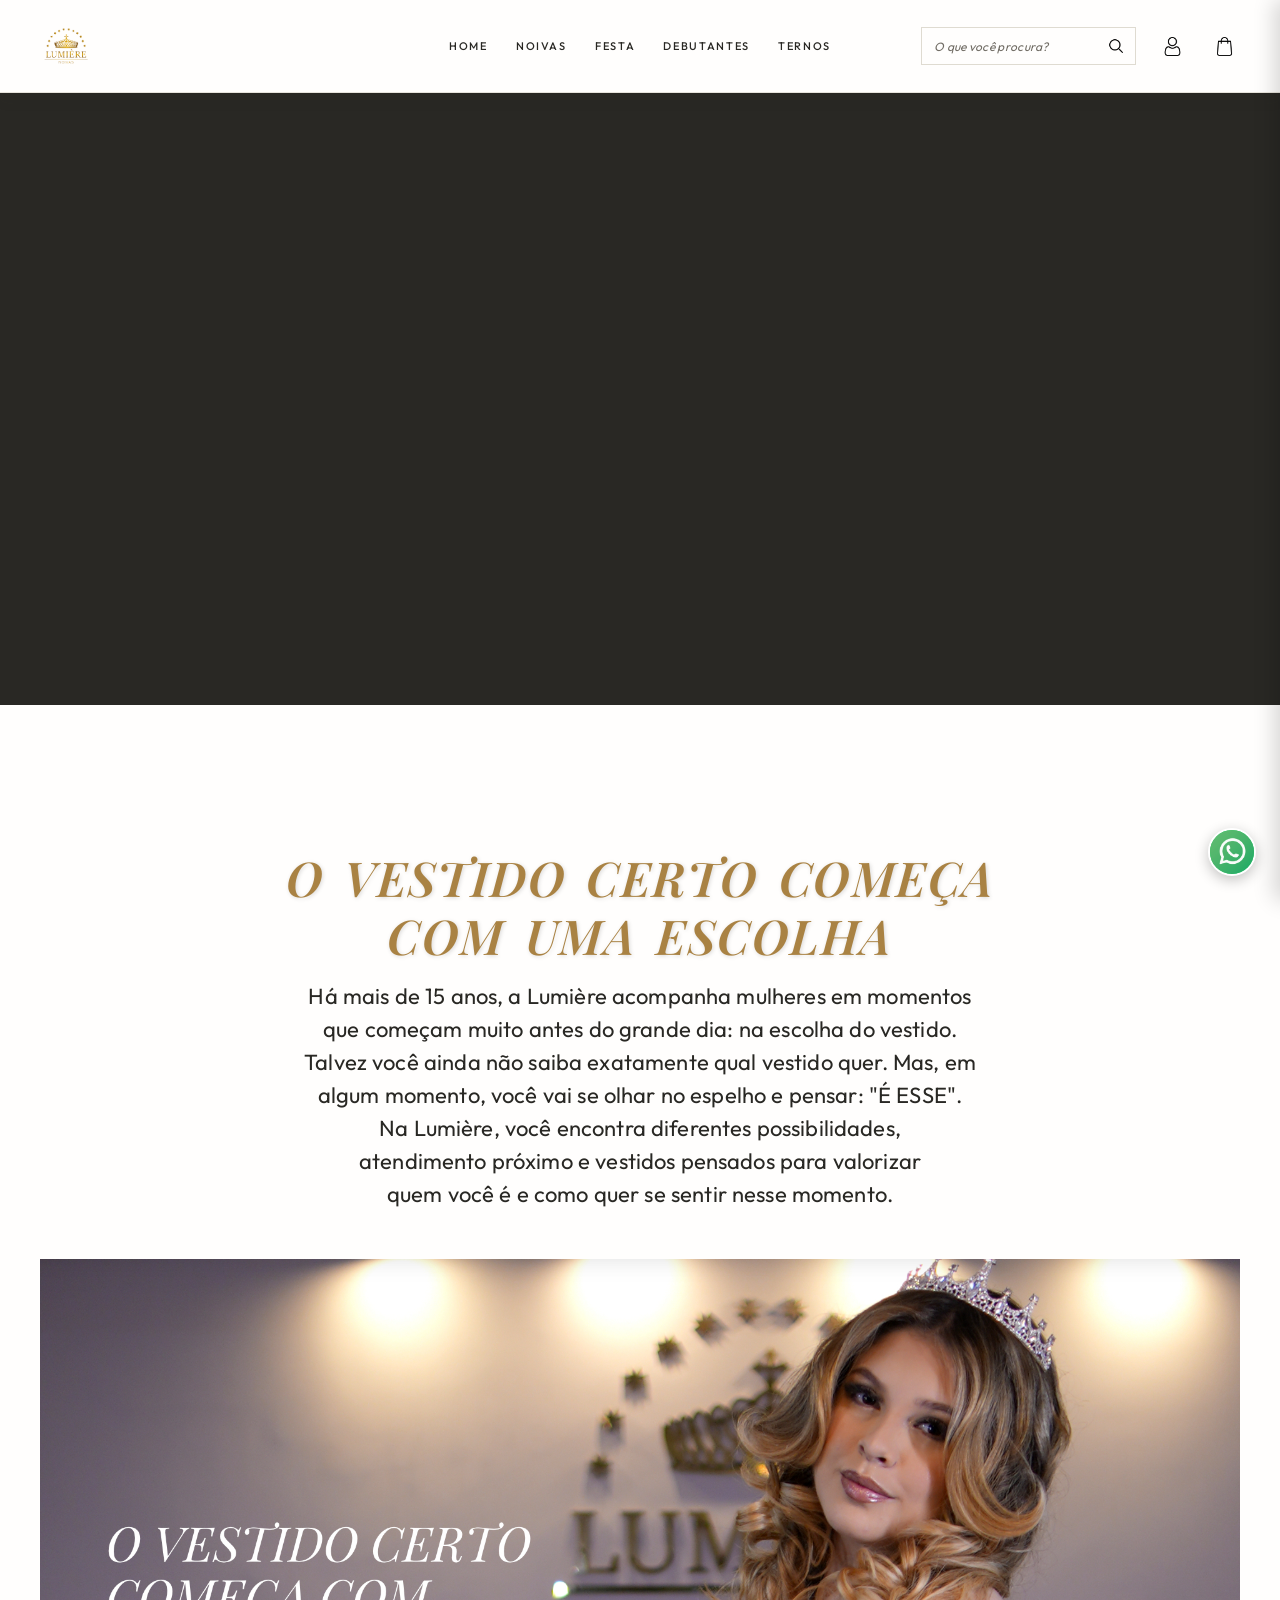
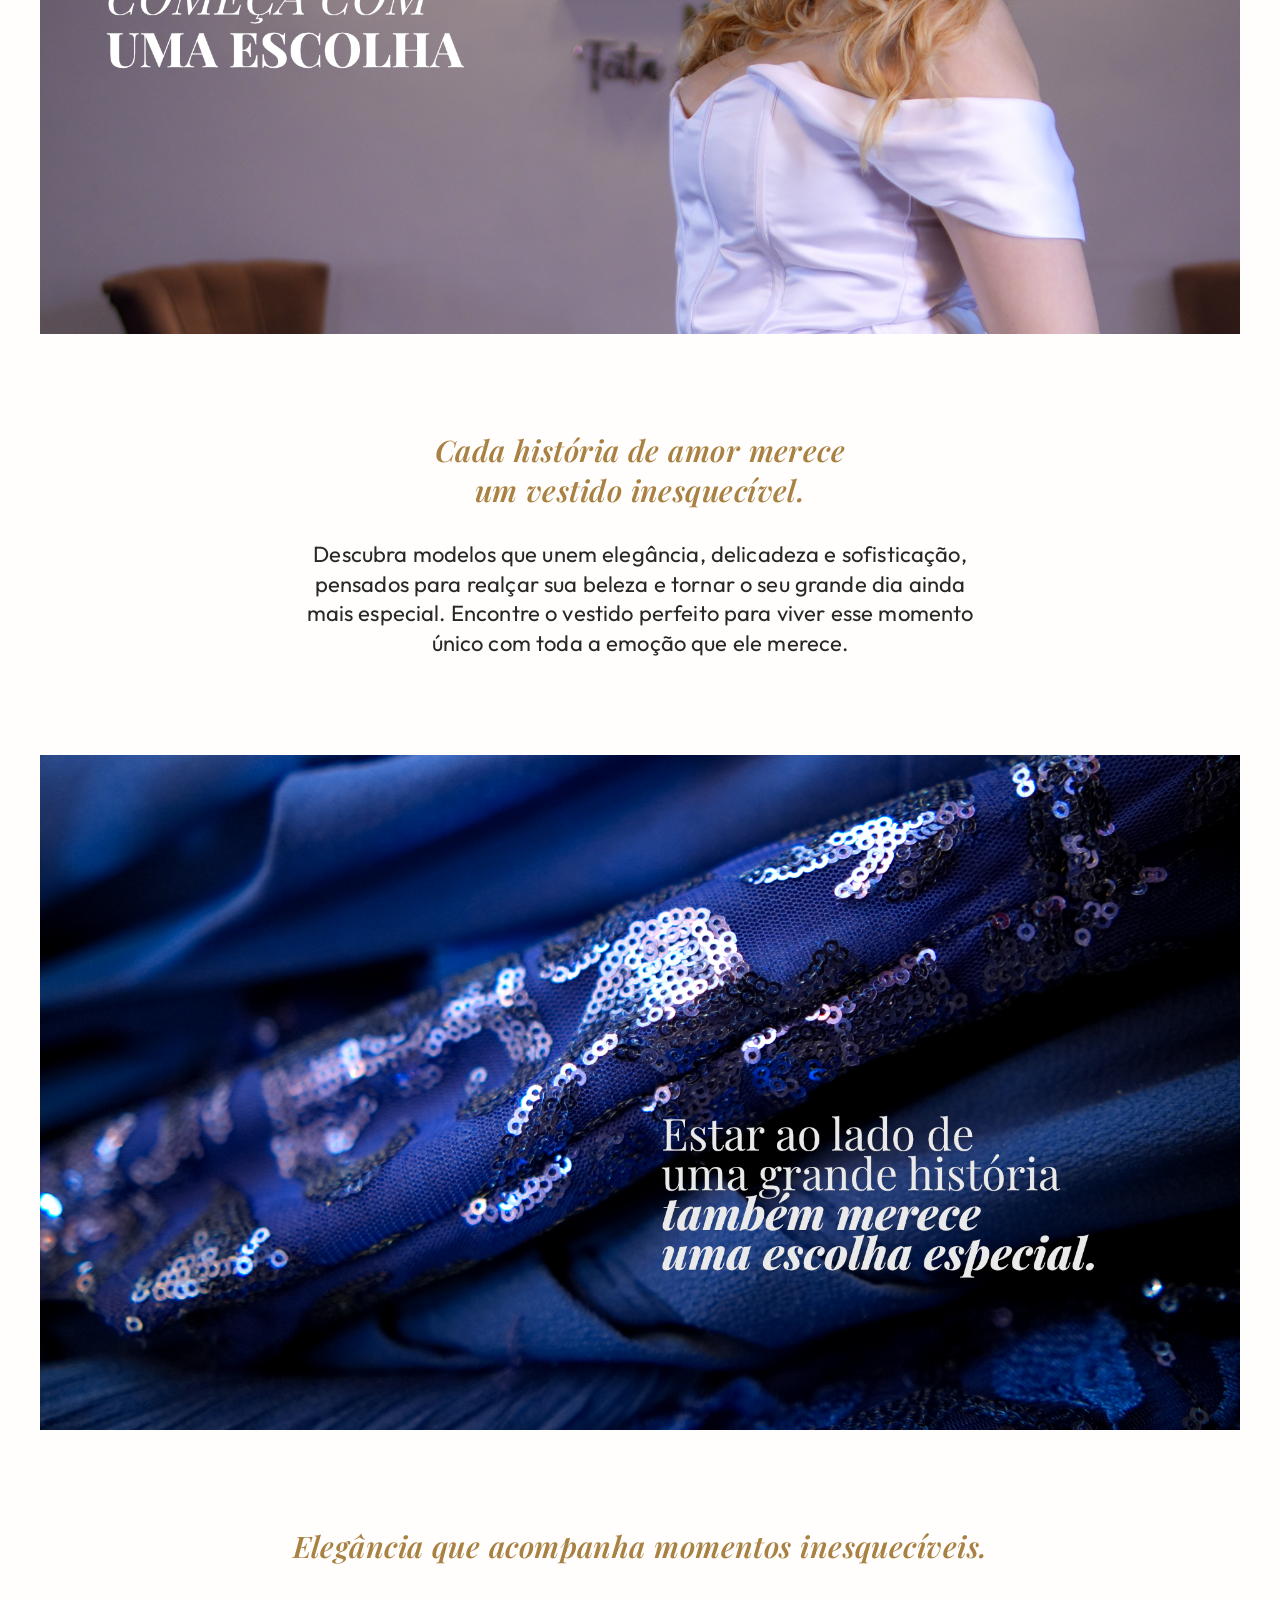
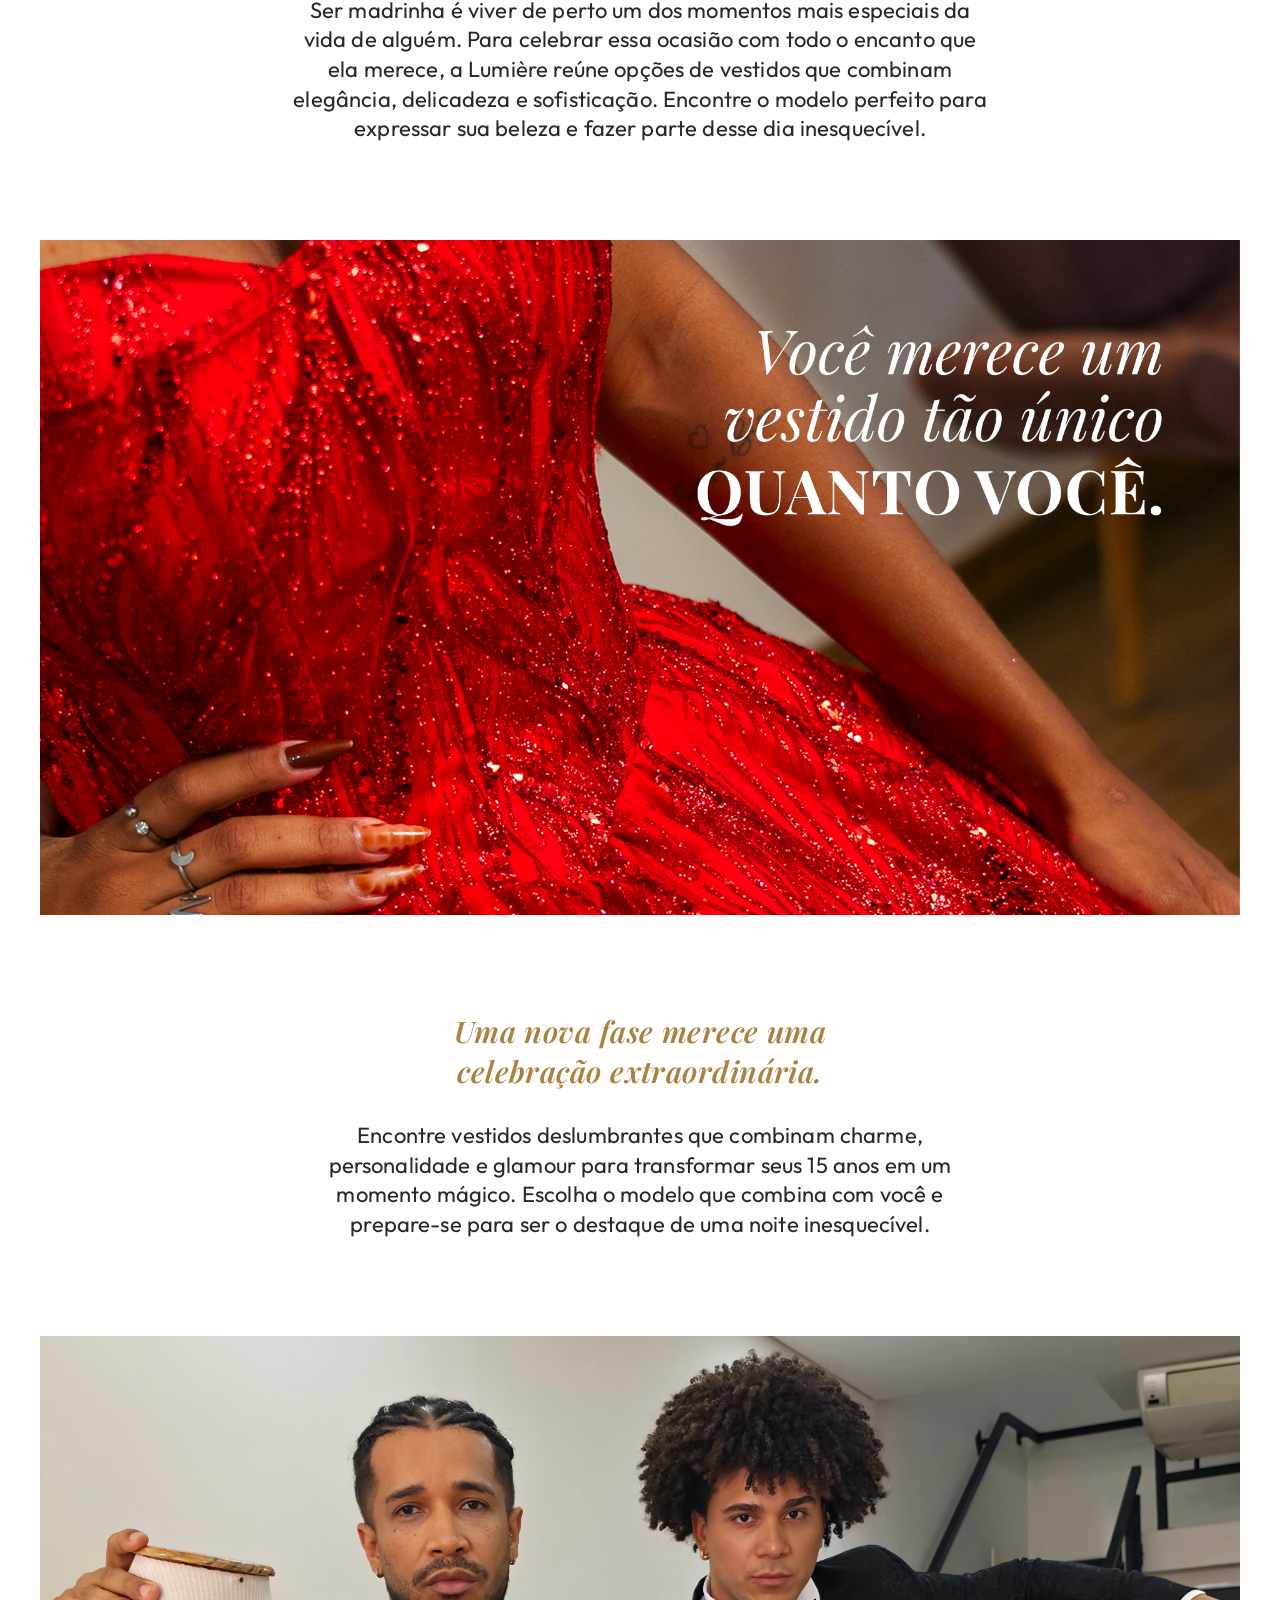
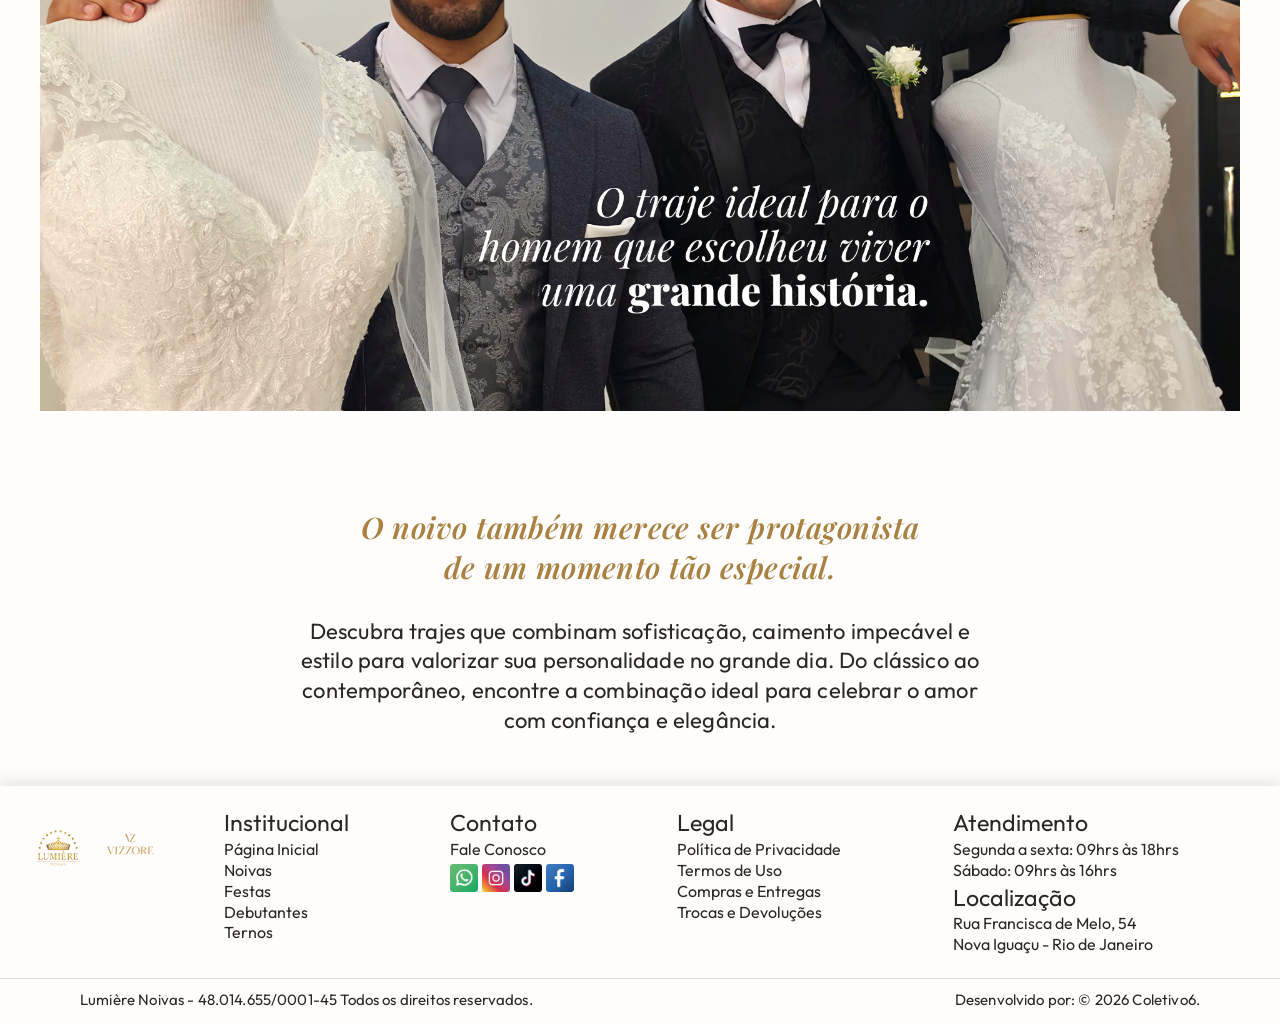
<file: index.html>
<!DOCTYPE html>
<html lang="pt-br">
<head>
    <meta charset="UTF-8">
    <meta name="viewport" content="width=device-width, initial-scale=1.0">
    <title>Lumière Noivas</title>
    <link rel="preconnect" href="https://fonts.googleapis.com">
    <link rel="preconnect" href="https://fonts.gstatic.com" crossorigin>
    <link href="https://fonts.googleapis.com/css2?family=Outfit:wght@400;500;600&family=Playfair+Display:wght@500;600&display=swap" rel="stylesheet">
    <link rel="stylesheet" href="css/index.css?v=20261028-4">
    <link rel="stylesheet" href="css/debutantes.css">
    <link rel="stylesheet" href="css/noivas.css">
    <link rel="stylesheet" href="css/ternos.css">
    <link rel="stylesheet" href="css/festa.css">
    <link rel="stylesheet" href="css/contact.css">
    <link rel="stylesheet" href="css/politicaprivacidade.css">
    <link rel="stylesheet" href="css/termosdeuso.css">
    <link rel="stylesheet" href="css/comprasentregas.css">
    <link rel="stylesheet" href="css/trocasdevolucoes.css">
    <link rel="stylesheet" href="css/carrinho.css">
    <link rel="stylesheet" href="css/minhaconta.css">
</head>
<body id="inicio">
    <nav class="navbar">
        <div class="navbar-logo">
            <a href="index.html" aria-label="Voltar para a página inicial">
                <img src="assets/logo/logo.png" alt="Logo Lumière Noivas">
            </a>
        </div>
        <div class="navbar-links">
            <a href="index.html">Home</a>
            <a href="#noivas" data-section="sections/noivas.html">Noivas</a>
            <a href="#festa" data-section="sections/festa.html">Festa</a>
            <a href="#debutantes" data-section="sections/debutantes.html">Debutantes</a>
            <a href="#ternos" data-section="sections/ternos.html">Ternos</a>
        </div>
        <div class="navbar-acoes">
            <form class="barrapesquisa" id="formBusca" role="search">
                <label class="visually-hidden" for="campoBusca">Pesquisar categoria do menu</label>
                <input type="search" id="campoBusca" class="campopesquisa" placeholder="O que você procura?" autocomplete="off">
                <button type="submit" class="botaopesquisa" aria-label="Pesquisar">
                    <img src="assets/icons/search.png" alt="">
                </button>
            </form>
            <div class="icone-perfil">
                <a href="#minhaconta" data-section="sections/minhaconta.html">
                    <img src="assets/icons/user.png" alt="Minha Conta" class="icone-minhaconta"/>
                </a>
            </div>
            <div class="icone-compras">
                <button class="botao-sacola" id="abrirSacola" type="button" aria-label="Abrir sacola de compras" aria-controls="painelSacola" aria-expanded="false">
                    <img src="assets/icons/bag.png" alt="" class="icone-bag">
                </button>
            </div>
        </div>
    </nav>
    <main id="conteudoPrincipal" tabindex="-1">
        <section class="home-video" aria-label="Apresentação Lumière Noivas">
            <video class="home-video-media" autoplay muted loop playsinline preload="metadata">
                <source src="assets/video/desktop/Lumiere.mp4" type="video/mp4">
                Seu navegador não suporta a reprodução de vídeo.
            </video>
            <h1 class="home-video-title">O VESTIDO CERTO COMEÇA COM UMA ESCOLHA</h1>
            <p>Há mais de 15 anos, a Lumière acompanha mulheres em momentos que começam muito antes do grande dia: na escolha do vestido.</p>
            <p>Talvez você ainda não saiba exatamente qual vestido quer. Mas, em algum momento, você vai se olhar no espelho e pensar: "É ESSE".</p>
            <p>Na Lumière, você encontra diferentes possibilidades, atendimento próximo e vestidos pensados para valorizar quem você é e como quer se sentir nesse momento.</p>
            <a href="#noivas" data-section="sections/noivas.html" aria-label="Ver coleção de noivas">
                <img class="home-banner" src="assets/noivas/BannersNoiva_1.jpg.jpeg" alt="Banner de vestidos para noivas Lumière Noivas">
            </a>
            <p class="home-banner-texto"><span class="destaque-frase">Cada história de amor merece um vestido inesquecível.</span> <br><br> Descubra modelos que unem elegância, delicadeza e sofisticação, pensados para realçar sua beleza e tornar o seu grande dia ainda mais especial. Encontre o vestido perfeito para viver esse momento único com toda a emoção que ele merece.</p>
            <a href="#festa" data-section="sections/festa.html" aria-label="Ver coleção de madrinhas">
                <img class="home-banner" src="assets/festa/BannersFesta_1.jpg" alt="Banner de vestidos para madrinhas Lumière Noivas">
            </a>
            <p class="home-banner-texto"><span class="destaque-frase">Elegância que acompanha momentos inesquecíveis.</span> <br><br> Ser madrinha é viver de perto um dos momentos mais especiais da vida de alguém. Para celebrar essa ocasião com todo o encanto que ela merece, a Lumière reúne opções de vestidos que combinam elegância, delicadeza e sofisticação. Encontre o modelo perfeito para expressar sua beleza e fazer parte desse dia inesquecível.</p>
            <a href="#debutantes" data-section="sections/debutantes.html" aria-label="Ver coleção de debutantes">
                <img class="home-banner" src="assets/debutantes/BannersDebutantes_1.jpg" alt="Banner de vestidos para debutantes Lumière Noivas">
            </a>
            <p class="home-banner-texto"><span class="destaque-frase">Uma nova fase merece uma celebração extraordinária.</span> <br><br> Encontre vestidos deslumbrantes que combinam charme, personalidade e glamour para transformar seus 15 anos em um momento mágico. Escolha o modelo que combina com você e prepare-se para ser o destaque de uma noite inesquecível.</p>
            <a href="#ternos" data-section="sections/ternos.html" aria-label="Ver coleção de noivos">
                <img class="home-banner" src="assets/ternos/BannersTernos_1.jpg" alt="Banner de trajes para noivos Lumière Noivas">
            </a>
            <p class="home-banner-texto"><span class="destaque-frase frase-noivo">O noivo também merece ser protagonista de um momento tão especial.</span> <br><br> Descubra trajes que combinam sofisticação, caimento impecável e estilo para valorizar sua personalidade no grande dia. Do clássico ao contemporâneo, encontre a combinação ideal para celebrar o amor com confiança e elegância.</p>
        </section>
        <a
            class="whatsapp-flutuante"
            href="https://api.whatsapp.com/send/?phone=5521970796974&amp;text&amp;type=phone_number&amp;app_absent=0"
            target="_blank"
            rel="noopener noreferrer"
            aria-label="Fale com a Lumière pelo WhatsApp">
            <img src="assets/redessociais/whatsapp.png" alt="">
        </a>
    </main>
    <footer class="footer">
        <div class="footer-conteudo">
            <div class="footer-marca">
                <a href="index.html" aria-label="Voltar para a página inicial">
                    <img src="assets/logo/logo.png" alt="Lumière Noivas">
                </a>
                <a
                    class="footer-logo-vizzore-link"
                    href="#ternos"
                    data-section="sections/ternos.html"
                    aria-label="Ir para a página de Noivos">
                    <img
                        class="footer-logo-vizzore"
                        src="assets/logo/VizzoreLogo.png"
                        alt="Vizzore">
                </a>
            </div>
            <div class="footer-coluna">
                <h2>Institucional</h2>
                <a href="index.html">Página Inicial</a>
                <a href="#noivas" data-section="sections/noivas.html">Noivas</a>
                <a href="#festa" data-section="sections/festa.html">Festas</a>
                <a href="#debutantes" data-section="sections/debutantes.html">Debutantes</a>
                <a href="#ternos" data-section="sections/ternos.html">Ternos</a>
            </div>
            <div class="footer-coluna">
                <h2>Contato</h2>
                <a href="#contato" data-section="sections/contact.html">Fale Conosco</a>
                <div class="footer-redes">
                    <a href="https://api.whatsapp.com/send/?phone=5521970796974&text&type=phone_number&app_absent=0" aria-label="WhatsApp">
                        <img src="assets/redessociais/whatsapp.png" alt="WhatsApp">
                    </a>
                    <a href="https://www.instagram.com/lumierenoivas" aria-label="Instagram">
                        <img src="assets/redessociais/instagram.png" alt="Instagram">
                    </a>
                    <a href="https://www.tiktok.com/@lumierenoivas" aria-label="TikTok">
                        <img src="assets/redessociais/tiktok.png" alt="TikTok">
                    </a>
                    <a href="https://www.facebook.com/lumierenoivas" aria-label="Facebook">
                        <img src="assets/redessociais/facebook.png" alt="Facebook">
                    </a>
                </div>
            </div>
            <div class="footer-coluna">
                <h2>Legal</h2>
                <a href="#politicaprivacidade" data-section="sections/politicaprivacidade.html">Política de Privacidade</a>
                <a href="#termosdeuso" data-section="sections/termosdeuso.html">Termos de Uso</a>
                <a href="#comprasentregas" data-section="sections/comprasentregas.html">Compras e Entregas</a>
                <a href="#trocasdevolucoes" data-section="sections/trocasdevolucoes.html">Trocas e Devoluções</a>
            </div>
            <div class="footer-coluna footer-atendimento">
                <h2>Atendimento</h2>
                <p>Segunda a sexta: 09hrs às 18hrs<br>Sábado: 09hrs às 16hrs</p>
                <h2>Localização</h2>
                <p>Rua Francisca de Melo, 54<br>Nova Iguaçu - Rio de Janeiro</p>
            </div>
        </div>
        <div class="footer-base">
            <span class="footer-direitos">
                <span class="footer-empresa">Lumière Noivas - 48.014.655/0001-45</span>
                <span class="footer-reservados">Todos os direitos reservados.</span>
            </span>
            <span>Desenvolvido por: © 2026 Coletivo6.</span>
        </div>
    </footer>
    <div class="fundo-sacola" id="fundoSacola" hidden></div>
    <aside class="painel-sacola" id="painelSacola" aria-labelledby="tituloSacola" aria-hidden="true">
        <header class="cabecalho-sacola">
            <h2 id="tituloSacola">Sacola</h2>
            <button class="fechar-sacola" id="fecharSacola" type="button" aria-label="Fechar sacola">×</button>
        </header>
        <div class="conteudo-sacola">
            <p class="sacola-vazia" id="sacolaVazia">Carrinho vazio</p>
            <ul class="lista-sacola" id="listaSacola" aria-live="polite"></ul>
        </div>
        <footer class="rodape-sacola">
            <div class="resumo-sacola">
                <span>Total</span>
                <strong id="totalSacola">R$ 0,00</strong>
            </div>
            <button class="botao-checkout" id="irParaCheckout" type="button" disabled>Ir para carrinho</button>
        </footer>
    </aside>
    <a class="visually-hidden" id="linkCheckout" href="#checkout" data-section="sections/checkout.html">Ir para checkout</a>
    <script src="js/minhaconta.js"></script>
    <script src="js/loadSections.js"></script>
    <script src="js/search.js"></script>
    <script src="js/carrinho.js"></script>
</body>
</html>
</file>
<file: css/index.css>
* {
    margin: 0;
    padding: 0;
    box-sizing: border-box;
}

html {
    scroll-behavior: auto;
}

html,
body,
* {
    scrollbar-width: none;
    -ms-overflow-style: none;
}

html::-webkit-scrollbar,
body::-webkit-scrollbar,
*::-webkit-scrollbar {
    display: none;
}

section {
    scroll-margin-top: 130px;
}

body {
    min-height: 100vh;
    display: flex;
    flex-direction: column;
    color: #000000;
    background-color: #ffffff;
}

.navbar {
    display: grid;
    grid-template-columns: minmax(0, 1fr) auto minmax(0, 1fr);
    align-items: center;
    column-gap: 24px;
    padding: 10px max(10px, calc((100% - 1400px) / 2));
    position: sticky;
    top: 0;
    z-index: 1000;
    background-color: #ffffff;
    box-shadow: 0 2px 4px 0 rgba(0,0,0,.2);
}

#conteudoPrincipal {
    width: 100%;
    outline: none;
}

.secao-vazia,
.secao-erro {
    min-height: 60vh;
    display: grid;
    align-content: center;
    justify-items: center;
    gap: 8px;
    padding: 40px 20px;
    text-align: center;
}

.navbar a[aria-current="page"] {
    color: #DFA907;
}

.navbar-logo {
    justify-self: start;
}

.navbar-logo img {
    display: block;
    width: auto;
    height: 50px;
}

.navbar-links {
    display: flex;
    align-items: center;
    justify-content: center;
    gap: 10px;
}

.navbar-acoes {
    display: flex;
    align-items: center;
    justify-self: end;
    gap: 10px;
}

.navbar-links a {
    color: #222222;
    text-decoration: none;
    font-size: 16px;
    transition: color 0.3s ease;
}

.navbar-links a:hover {
    color: #DFA907;
}

.barrapesquisa {
    display: flex;
    align-items: center;
    overflow: hidden;
    width: 200px;
    min-height: 36px;
    margin: 0;
    background-color: #f3f3f3;
    border: 1px solid #929292;
    border-radius: 10px;
    transition: border-color 0.2s ease, box-shadow 0.2s ease;
}

.barrapesquisa:focus-within {
    border-color: #DFA907;
    box-shadow: 0 0 0 3px rgba(223, 169, 7, 0.2);
}

.botaopesquisa {
    display: grid;
    flex: 0 0 38px;
    align-self: stretch;
    place-items: center;
    padding: 0;
    border: 0;
    background: transparent;
    cursor: pointer;
    transition: background-color 0.2s ease;
}

.botaopesquisa:hover,
.botaopesquisa:focus-visible {
    background-color: rgba(223, 169, 7, 0.18);
    outline: none;
}

.botaopesquisa img {
    display: block;
    width: 18px;
    height: 18px;
}

.campopesquisa {
    min-width: 0;
    width: 100%;
    padding: 8px 0 8px 12px;
    background-color: transparent;
    font-style: italic;
    font-size: 14px;
    border: none;
    outline: none;
}

.campopesquisa::-webkit-search-cancel-button {
    cursor: pointer;
}

.visually-hidden {
    position: absolute;
    width: 1px;
    height: 1px;
    padding: 0;
    margin: -1px;
    overflow: hidden;
    clip: rect(0, 0, 0, 0);
    white-space: nowrap;
    border: 0;
}

.icone-minhaconta {
    width: auto;
    height: 20px;
}

.icone-bag {
    width: auto;
    height: 20px;
}
.footer {
    margin-top: auto;
    flex-shrink: 0;
    padding: 4px 16px;
    box-shadow: 0 -2px 4px rgba(0, 0, 0, 0.2);
    background-color: #ffffff;
    color: #000000;
    text-align: center;
    font-size: 14px;
}

@media (max-width: 768px) {
    .navbar {
        grid-template-columns: auto 1fr;
        row-gap: 10px;
    }

    .navbar-logo img {
        height: 50px;
    }

    .navbar-links {
        grid-column: 1 / -1;
        grid-row: 2;
        flex-wrap: wrap;
        justify-content: center;
        gap: 12px 18px;
    }

    .navbar-acoes {
        grid-column: 2;
        grid-row: 1;
    }
}

@media (max-width: 480px) {
    .barrapesquisa {
        width: min(200px, 55vw);
    }
}

:root {
    --ivory: #faf9f6;
    --paper: #fffefd;
    --champagne: #d4af72;
    --champagne-dark: #a98243;
    --graphite: #292824;
    --muted: #716d65;
    --line: #dfdbd1;
    --display: "Playfair Display", Georgia, serif;
    --body: "Outfit", Arial, sans-serif;
    --content-width: min(1400px, calc(100% - 96px));
    --space-xs: 8px;
    --space-sm: 16px;
    --space-md: 24px;
    --space-lg: 40px;
    --space-xl: 64px;
    --space-2xl: 96px;
}

html { background: var(--ivory); }

body, button, input, select, textarea { font-family: var(--body); }

body {
    color: var(--graphite);
    background: var(--paper);
    font-size: 0.9375rem;
    line-height: 1.7;
    letter-spacing: 0.01em;
    overflow-x: hidden;
}

h1, h2, h3 {
    font-family: var(--display);
    color: var(--graphite);
    font-weight: 600;
    letter-spacing: 0.025em;
}

.titulocontato,
.titulopolitica,
.titulotermos,
.titulocompras,
.titulotrocas,
.minha-conta > h1,
.titulo,
.tituloformulario,
.titulolocalizacao,
.tituloredesocial,
.cartao-conta h2 {
    font-family: "Playfair Display", Georgia, serif;
}

.navbar {
    min-height: 82px;
    padding: 20px max(40px, calc((100% - 1400px) / 2));
    background: rgba(255, 254, 253, 0.94);
    border-bottom: 1px solid rgba(223, 219, 209, 0.75);
    box-shadow: 0 5px 14px rgba(41, 40, 36, 0.12);
    backdrop-filter: blur(14px);
}

.navbar-logo img {
    height: 52px;
    transition: opacity 0.6s ease, transform 0.6s ease;
}

.navbar-logo a:hover img { opacity: 0.78; transform: scale(0.97); }

.navbar-links { gap: clamp(20px, 2.2vw, 36px); }

.navbar-links a {
    position: relative;
    padding: 12px 0;
    color: var(--graphite);
    font-size: 0.6875rem;
    font-weight: 500;
    letter-spacing: 0.15em;
    text-transform: uppercase;
    transition: color 0.6s ease;
}

.navbar-links a::after {
    position: absolute;
    right: 0;
    bottom: 2px;
    left: 0;
    height: 1px;
    background: var(--champagne-dark);
    content: "";
    transform: scaleX(0);
    transform-origin: right;
    transition: transform 0.6s ease;
}

.navbar-links a:hover,
.navbar a[aria-current="page"] { color: var(--champagne-dark); }

.navbar-links a:hover::after,
.navbar a[aria-current="page"]::after { transform: scaleX(1); transform-origin: left; }

.navbar-acoes { gap: 20px; }

.icone-perfil a,
.botao-sacola {
    display: grid;
    width: 32px;
    height: 32px;
    padding: 0;
    place-items: center;
    border: 0;
    background: transparent;
    line-height: 1;
}

.botao-sacola { cursor: pointer; }

.icone-perfil a:focus-visible,
.botao-sacola:focus-visible {
    outline: 1px solid var(--champagne-dark);
    outline-offset: 3px;
}

.barrapesquisa {
    width: 215px;
    min-height: 38px;
    background: transparent;
    border-color: var(--line);
    border-radius: 0;
    transition: border-color 0.6s ease;
}

.barrapesquisa:focus-within { border-color: var(--champagne-dark); box-shadow: none; }

.campopesquisa { color: var(--graphite); font-size: 0.75rem; letter-spacing: 0.025em; }
.campopesquisa::placeholder { color: var(--muted); opacity: 1; }
.botaopesquisa { transition: background-color 0.6s ease; }
.botaopesquisa:hover, .botaopesquisa:focus-visible { background: rgba(212, 175, 114, 0.12); }

.icone-minhaconta, .icone-bag {
    height: 19px;
    transition: opacity 0.6s ease, transform 0.6s ease;
}

.icone-perfil a:hover img, .botao-sacola:hover img {
    opacity: 0.62;
    transform: translateY(-2px);
}

#conteudoPrincipal {
    min-height: calc(100vh - 160px);
    padding: clamp(48px, 4vw, 80px) 0;
}

.home-video {
    width: 100%;
    margin: calc(-1 * clamp(48px, 4vw, 80px)) auto 0;
    overflow: hidden;
    background: transparent;
}

.home-video-media {
    display: block;
    width: 100%;
    height: min(68vh, 760px);
    min-height: 360px;
    object-fit: cover;
    background: var(--graphite);
}

.home-video-title {
    margin: 144px 24px 0;
    font-family: "Playfair Display", Georgia, serif;
    color: var(--champagne-dark);
    font-size: 48px;
    font-weight: 600;
    font-style: italic;
    line-height: 1.2;
    letter-spacing: 0.03em;
    text-align: center;
    text-wrap: balance;
    word-spacing: 0.14em;
    text-shadow: 1px 1px 4px rgba(0, 0, 0, 0.15);
}

.catalogo-whatsapp {
    display: flex;
    align-items: center;
    justify-content: center;
    gap: 12px;
    width: fit-content;
    min-height: 48px;
    margin: 32px auto 0;
    padding: 0 24px;
    border: 1px solid var(--champagne-dark);
    border-radius: 999px;
    background: var(--paper);
    color: var(--graphite);
    font-size: 0.8125rem;
    font-weight: 500;
    letter-spacing: 0.04em;
    text-decoration: none;
    transition: background-color 0.3s ease, border-color 0.3s ease, color 0.3s ease, transform 0.3s ease;
}

.catalogo-whatsapp:hover,
.catalogo-whatsapp:focus-visible {
    border-color: var(--champagne-dark);
    background: var(--champagne);
    color: var(--graphite);
    box-shadow: 0 0 16px rgba(212, 175, 114, 0.35);
    outline: 2px solid var(--champagne-dark);
    outline-offset: 3px;
    transform: translateY(-2px);
}

.catalogo-whatsapp:active {
    background: var(--champagne-dark);
    color: #ffffff;
    transform: scale(0.98);
}

.catalogo-whatsapp-seta {
    font-size: 1.15em;
    transition: transform 0.3s ease;
}

.catalogo-whatsapp:hover .catalogo-whatsapp-seta,
.catalogo-whatsapp:focus-visible .catalogo-whatsapp-seta {
    transform: translateX(3px);
}

.home-video > p:not(.home-banner-texto) {
    margin: 16px auto 0;
    width: min(100% - 64px, 820px);
    color: var(--graphite);
    font-family: var(--body);
    font-size: 22px;
    line-height: 1.5;
    text-align: center;
    text-wrap: balance;
}

.home-video-title + p {
    margin-top: 36px;
}

.home-video > p:not(.home-banner-texto) + p:not(.home-banner-texto) {
    margin-top: 0;
}

.home-banner {
    display: block;
    width: min(100% - 80px, 1400px);
    margin: 48px auto 0;
    object-fit: cover;
}

.whatsapp-flutuante {
    position: fixed;
    right: 24px;
    bottom: 24px;
    z-index: 999;
    display: grid;
    width: 48px;
    height: 48px;
    place-items: center;
    overflow: hidden;
    border: 2px solid #ffffff;
    border-radius: 50%;
    background: #25d366;
    box-shadow: 0 4px 14px rgba(0, 0, 0, 0.24);
    transition: transform 0.25s ease, box-shadow 0.25s ease;
}

.whatsapp-flutuante img {
    display: block;
    width: 100%;
    height: 100%;
    object-fit: cover;
}

.whatsapp-flutuante:hover,
.whatsapp-flutuante:focus-visible {
    box-shadow: 0 6px 20px rgba(0, 0, 0, 0.3);
    outline: 2px solid #25d366;
    outline-offset: 3px;
    transform: translateY(-3px) scale(1.05);
}

.home-banner + .home-banner {
    margin-top: 28px;
}

.home-banner-texto + a .home-banner {
    margin-top: 96px;
}

.home-banner-texto {
    width: min(100% - 80px, 700px);
    margin: 96px auto 0;
    color: var(--graphite);
    font-family: var(--body);
    font-size: 22px;
    line-height: 1.35;
    text-align: center;
    text-wrap: balance;
}

.frase-noivo {
    display: inline;
    white-space: normal;
    text-align: center;
}

.destaque-frase {
    color: var(--champagne-dark);
    font-family: var(--display);
    font-size: 1.35em;
    font-weight: 600;
    font-style: italic;
    letter-spacing: 0.015em;
}

#conteudoPrincipal.section-visible > section {
    animation: section-reveal 0.7s cubic-bezier(0.22, 1, 0.36, 1) both;
}

@keyframes section-reveal {
    from { opacity: 0; transform: translateY(16px); }
    to { opacity: 1; transform: translateY(0); }
}

.secao-vazia, .secao-erro {
    min-height: 50vh;
    padding: 80px 32px;
    color: var(--muted);
}

.secao-vazia h1, .secao-erro h1 { font-size: clamp(2.5rem, 5vw, 4.5rem); }

.footer {
    padding: 24px 32px 0;
    background: var(--paper);
    border-top: 0;
    box-shadow: 0 -5px 14px rgba(41, 40, 36, 0.12);
    color: var(--graphite);
    font-family: var(--body);
    text-align: left;
    font-size: 1rem;
    letter-spacing: 0;
    line-height: 1.35;
}

.footer-conteudo {
    display: grid;
    grid-template-columns: 1fr 1.25fr 1.25fr 1.6fr 2.1fr;
    gap: clamp(24px, 4vw, 64px);
    width: min(1400px, 100%);
    margin: 0 auto;
    min-height: 150px;
}

.footer-marca {
    display: flex;
    align-items: flex-start;
    justify-content: flex-start;
    gap: 20px;
    padding-top: 12px;
}

.footer-marca img {
    display: block;
    width: auto;
    height: 52px;
}

.footer-logo-vizzore {
    display: block;
    width: 52px !important;
    height: 52px !important;
    object-fit: contain;
}

.footer-logo-vizzore-link {
    display: block;
    line-height: 1;
}

.footer-coluna {
    display: flex;
    flex-direction: column;
    align-items: flex-start;
    text-align: left;
}

.footer-coluna h2 {
    width: 100%;
    margin: 0 0 2px;
    color: var(--graphite);
    font-family: var(--body);
    font-size: 1.45rem;
    font-weight: 400;
    line-height: 1.15;
    letter-spacing: 0;
}

.footer-coluna a,
.footer-coluna p {
    width: 100%;
    margin: 0;
    color: var(--graphite);
    font-size: 1rem;
    line-height: 1.3;
}

.footer-coluna a {
    color: inherit;
    text-decoration: none;
    transition: color 0.3s ease;
}

.footer-coluna a:hover { color: var(--champagne-dark); }

.footer-redes {
    display: flex;
    width: 100%;
    gap: 4px;
    margin-top: 4px;
}

.footer-redes a {
    width: auto;
    line-height: 0;
}

.footer-redes img {
    display: block;
    width: 28px;
    height: 28px;
}

.footer-atendimento h2:not(:first-child) {
    margin-top: 4px;
}

.footer-base {
    position: relative;
    display: flex;
    justify-content: space-between;
    gap: 24px;
    width: 100%;
    margin-top: 18px;
    padding: 12px max(0px, calc((100% - var(--content-width)) / 2)) 14px;
    border-top: 0;
    color: var(--graphite);
    font-family: var(--body);
    font-size: 0.9375rem;
    font-weight: 400;
    letter-spacing: 0.01em;
    line-height: 1.3;
}

.footer-base::before {
    position: absolute;
    top: 0;
    left: 50%;
    width: 100vw;
    height: 1px;
    background: var(--line);
    content: "";
    transform: translateX(-50%);
}

.footer-base span {
    font-family: var(--body);
}

.imagem-luxo {
    display: block;
    width: 100%;
    border: 1px solid var(--line);
    border-radius: 2px;
    object-fit: cover;
    transition: transform 0.7s cubic-bezier(0.22, 1, 0.36, 1), opacity 0.7s ease;
}

.imagem-luxo:hover {
    opacity: 0.94;
    transform: scale(1.05);
}

@media (max-width: 900px) {
    :root { --content-width: min(100% - 40px, 1400px); }
    .navbar { padding: 14px 20px; }
    .navbar-links a { font-size: 0.625rem; letter-spacing: 0.1em; }
}

@media (max-width: 768px) {
    #conteudoPrincipal { padding: 48px 0 72px; }
    .navbar { row-gap: 14px; }
    .navbar-links { padding-top: 4px; }
    .footer { padding: 24px 20px 0; }
    .footer-conteudo {
        grid-template-columns: repeat(2, minmax(0, 1fr));
        row-gap: 28px;
    }
    .footer-marca { justify-content: flex-start; }
    .footer-base {
        flex-direction: column;
        gap: 4px;
        padding: 12px 0 14px;
    }
}

@media (max-width: 520px) {
    :root { --content-width: calc(100% - 32px); }
    .navbar { grid-template-columns: auto 1fr; padding: 12px 16px; }
    .navbar-logo img { height: 42px; }
    .navbar-acoes { gap: 9px; }
    .barrapesquisa { width: min(170px, 48vw); }
    .navbar-links { gap: 9px 14px; }
    .footer-conteudo { grid-template-columns: 1fr; }
    .footer-marca { padding-top: 0; }
    .catalogo-whatsapp {
        width: min(100%, 360px);
        padding: 10px 18px;
        text-align: center;
    }
}

@media (max-width: 430px) {
    section { scroll-margin-top: 124px; }

    .navbar {
        min-height: 0;
        row-gap: 10px;
    }

    .navbar-acoes {
        min-width: 0;
    }

    .barrapesquisa {
        width: min(170px, calc(100vw - 160px));
    }

    .campopesquisa {
        padding-left: 10px;
        font-size: 0.6875rem;
    }

    .navbar-links {
        gap: 8px 12px;
        padding-top: 2px;
    }

    .navbar-links a {
        font-size: 0.5625rem;
        letter-spacing: 0.08em;
    }

    #conteudoPrincipal {
        min-height: calc(100svh - 118px);
        padding-top: 36px;
        padding-bottom: 56px;
    }

    .home-video-media {
        height: auto;
        min-height: 0;
        aspect-ratio: 9 / 16;
    }

    .home-video {
        margin-top: -36px;
    }

    .home-video-title {
        margin: 28px 16px 0;
        font-size: clamp(1.55rem, 7.5vw, 2.1rem);
    }

    .whatsapp-flutuante {
        right: 16px;
        bottom: 16px;
        width: 42px;
        height: 42px;
    }

    .home-video > p:not(.home-banner-texto) {
        width: calc(100% - 32px);
        font-size: 21px;
        line-height: 1.4;
    }

    .home-video-title + p {
        margin-top: 20px;
    }

    .home-banner {
        width: calc(100% - 20px);
        margin-top: 28px;
    }

    .home-banner + .home-banner {
        margin-top: 18px;
    }

    .home-banner-texto {
        width: min(100% - 20px, 360px);
        margin-top: 96px;
        font-size: 21px;
        line-height: 1.3;
    }

    .home-banner-texto + a .home-banner {
        margin-top: 96px;
    }

    .footer {
        padding-right: 16px;
        padding-left: 16px;
    }

    .footer-conteudo {
        grid-template-columns: 1fr;
        width: 100%;
        row-gap: 22px;
    }

    .footer-marca,
    .footer-atendimento {
        grid-column: 1 / -1;
    }

    .footer-marca {
        justify-content: center;
        padding-bottom: 2px;
    }

    .footer-coluna {
        align-items: center;
        text-align: center;
    }

    .footer-coluna h2,
    .footer-coluna a,
    .footer-coluna p {
        text-align: center;
    }

    .footer-redes {
        justify-content: center;
    }

    .footer-coluna h2 {
        margin-bottom: 4px;
        font-size: 1.15rem;
    }

    .footer-coluna a,
    .footer-coluna p {
        font-size: 0.9375rem;
    }

    .footer-base {
        align-items: center;
        margin-top: 14px;
        font-size: 0.8125rem;
        text-align: center;
    }

    .footer-base span {
        max-width: 100%;
        text-wrap: balance;
    }

    .footer-base span:first-child {
        max-width: 340px;
    }

    .footer-direitos {
        max-width: 100%;
    }

    .footer-empresa {
        white-space: nowrap;
    }

    .footer-reservados {
        display: block;
    }
}

@media (prefers-reduced-motion: reduce) {
    *, *::before, *::after {
        scroll-behavior: auto !important;
        animation-duration: 0.01ms !important;
        transition-duration: 0.01ms !important;
    }
}
</file>
<file: css/debutantes.css>
.catalogo-debutantes {
    width: var(--content-width);
    margin: -50px auto 80px;
}

.catalogo-debutantes-cabecalho {
    display: flex;
    align-items: end;
    justify-content: space-between;
    gap: 32px;
    margin-bottom: 0;
    padding-bottom: 0;
    border-bottom: 0;
}

.catalogo-breadcrumb {
    display: flex;
    align-items: center;
    gap: 9px;
    margin-bottom: 0;
    color: var(--muted);
    font-size: 0.875rem;
    letter-spacing: 0.04em;
}

.catalogo-breadcrumb a {
    color: var(--champagne-dark);
    text-decoration: none;
    transition: color 0.6s ease;
}

.catalogo-breadcrumb a:hover {
    color: var(--graphite);
}

.catalogo-debutantes-banner {
    display: block;
    width: 100%;
    height: auto;
    margin-top: 0;
    object-fit: cover;
}

.catalogo-debutantes > p {
    width: min(100% - 80px, 700px);
    margin: 0 auto;
    color: var(--graphite);
    font-family: var(--body);
    font-size: 22px;
    line-height: 1.35;
    text-align: center;
    text-wrap: balance;
}

.catalogo-debutantes-banner + p {
    margin-top: 48px;
}

.catalogo-debutantes h1 {
    font-size: clamp(3rem, 5vw, 5rem);
    line-height: 0.95;
}

.catalogo-debutantes-acoes {
    display: flex;
    flex-wrap: wrap;
    justify-content: end;
    gap: 12px;
}

.catalogo-debutantes-grade {
    display: grid;
    grid-template-columns: repeat(3, minmax(0, 1fr));
    gap: clamp(16px, 2vw, 30px);
}

.catalogo-debutantes-item {
    overflow: hidden;
    background: var(--ivory);
}

.catalogo-debutantes-placeholder {
    display: grid;
    min-height: 100%;
    width: 100%;
    aspect-ratio: 4 / 5;
    place-items: center;
    border: 1px dashed var(--line);
    background: linear-gradient(135deg, #f8f6f1, #fdfcf9);
    color: var(--muted);
    font-size: 0.625rem;
    font-weight: 500;
    letter-spacing: 0.14em;
    text-align: center;
    text-transform: uppercase;
    transition: border-color 0.6s ease, background-color 0.6s ease;
}

.catologo-debutantes-banner{
    display: block;
    width: 100%;
    height: auto;
    margin-top: 0;
    object-fit: cover;
}

.catalogo-debutantes-item:hover .catalogo-debutantes-placeholder {
    border-color: var(--champagne-dark);
    background: var(--ivory);
}

@media (max-width: 800px) {
    .catalogo-debutantes-cabecalho {
        align-items: start;
        flex-direction: column;
    }

    .catalogo-debutantes-acoes {
        justify-content: start;
    }

    .catalogo-debutantes-grade {
        grid-template-columns: repeat(2, minmax(0, 1fr));
    }
}

@media (max-width: 520px) {
    .catalogo-debutantes {
        margin-bottom: 48px;
    }

    .catalogo-debutantes-cabecalho {
        margin-bottom: 0;
    }

    .catalogo-debutantes-grade {
        grid-template-columns: 1fr;
    }

    .catalogo-cta {
        flex: 1;
        padding-inline: 12px;
    }
}
</file>
<file: css/noivas.css>
.catalogo-noivas {
    width: var(--content-width);
    margin: -50px auto 80px;
}

.catalogo-noivas-cabecalho {
    display: flex;
    align-items: end;
    justify-content: space-between;
    gap: 32px;
    margin-bottom: 0;
    padding-bottom: 0;
    border-bottom: 0;
}

.catalogo-breadcrumb {
    display: flex;
    align-items: center;
    gap: 9px;
    margin-bottom: 0;
    color: var(--muted);
    font-size: 0.875rem;
    letter-spacing: 0.04em;
}

.catalogo-breadcrumb a {
    color: var(--champagne-dark);
    text-decoration: none;
    transition: color 0.6s ease;
}

.catalogo-breadcrumb a:hover {
    color: var(--graphite);
}

.catalogo-noivas h1 {
    font-size: clamp(3rem, 5vw, 5rem);
    line-height: 0.95;
}

.catalogo-noivas-banner {
    display: block;
    width: 100%;
    height: auto;
    margin-top: 0;
    object-fit: cover;
}

.catalogo-noivas > p {
    width: min(100% - 80px, 700px);
    margin: 0 auto;
    color: var(--graphite);
    font-family: var(--body);
    font-size: 22px;
    line-height: 1.35;
    text-align: center;
    text-wrap: balance;
}

.catalogo-noivas-banner + p {
    margin-top: 48px;
}

.catalogo-noivas-acoes {
    display: flex;
    flex-wrap: wrap;
    justify-content: end;
    gap: 12px;
}

.catalogo-cta {
    display: inline-flex;
    align-items: center;
    justify-content: center;
    min-height: 42px;
    padding: 11px 18px;
    border: 1px solid var(--graphite);
    background: var(--graphite);
    color: var(--paper);
    font-size: 0.6875rem;
    font-weight: 600;
    letter-spacing: 0.13em;
    text-decoration: none;
    text-transform: uppercase;
    transition: background-color 0.6s ease, color 0.6s ease, border-color 0.6s ease;
}

.catalogo-cta:hover,
.catalogo-cta:focus-visible {
    border-color: var(--champagne-dark);
    background: var(--champagne-dark);
    outline: none;
}

.destaque-frase {
    color: var(--champagne-dark);
    font-family: var(--display);
    font-size: 1.35em;
    font-weight: 600;
    font-style: italic;
    letter-spacing: 0.015em;
}

.catalogo-cta-secundario {
    background: transparent;
    color: var(--graphite);
}

.catalogo-cta-secundario:hover,
.catalogo-cta-secundario:focus-visible {
    background: var(--ivory);
    color: var(--champagne-dark);
}

@media (max-width: 800px) {
    .catalogo-noivas-cabecalho {
        align-items: start;
        flex-direction: column;
    }

    .catalogo-noivas-acoes { justify-content: start; }
}

@media (max-width: 520px) {
    .catalogo-noivas { margin-bottom: 48px; }
    .catalogo-noivas-cabecalho { margin-bottom: 0; }
    .catalogo-cta { flex: 1; padding-inline: 12px; }
}
</file>
<file: css/ternos.css>
html.tema-ternos .catalogo-ternos {
    width: var(--content-width);
    margin: -50px auto 80px;
}

html.tema-ternos .catalogo-ternos-cabecalho {
    display: flex;
    align-items: end;
    justify-content: space-between;
    gap: 32px;
    margin-bottom: 0;
    padding-bottom: 0;
    border-bottom: 0;
}

html.tema-ternos .catalogo-breadcrumb {
    display: flex;
    align-items: center;
    gap: 9px;
    margin-bottom: 0;
    color: #ffffff;
    font-size: 0.875rem;
    letter-spacing: 0.04em;
}

.catalogo-ternos-banner{
    display: block;
    width: 100%;
    height: auto;
    margin-top: 0;
    object-fit: cover;
}

html.tema-ternos .catalogo-ternos > p {
    width: min(100% - 80px, 700px);
    margin: 0 auto;
    color: #ffffff;
    font-family: var(--body);
    font-size: 22px;
    line-height: 1.35;
    text-align: center;
    text-wrap: balance;
}

html.tema-ternos .catalogo-whatsapp {
    border-color: #ffffff;
    background: transparent;
    color: #ffffff;
}

html.tema-ternos .catalogo-ternos-contato {
    display: flex;
    flex-wrap: wrap;
    justify-content: center;
    gap: 12px;
    margin-top: 32px;
}

html.tema-ternos .catalogo-ternos-contato .catalogo-whatsapp {
    margin: 0;
}

html.tema-ternos .catalogo-whatsapp:hover,
html.tema-ternos .catalogo-whatsapp:focus-visible {
    border-color: var(--champagne-dark);
    background: var(--champagne);
    color: #000000;
}

html.tema-ternos .catalogo-whatsapp:disabled,
html.tema-ternos .catalogo-whatsapp:disabled:hover {
    border-color: #ffffff;
    background: transparent;
    color: #ffffff;
    cursor: not-allowed;
    opacity: 0.65;
    transform: none;
    box-shadow: none;
    outline: none;
}

html.tema-ternos .catalogo-ternos-status {
    color: var(--champagne);
    font-size: 0.65rem;
    letter-spacing: 0.08em;
    text-transform: uppercase;
}

html.tema-ternos .catalogo-whatsapp:active {
    background: var(--champagne-dark);
    color: #ffffff;
}

html.tema-ternos .catalogo-ternos-banner + p {
    margin-top: 48px;
}

html.tema-ternos .catalogo-ternos-grade {
    display: grid;
    grid-template-columns: repeat(3, minmax(0, 1fr));
    gap: 28px;
    margin-top: 74px;
}

html.tema-ternos .catalogo-ternos-item {
    overflow: hidden;
    background: #050505;
}

html.tema-ternos .catalogo-ternos-foto {
    display: block;
    width: 100%;
    aspect-ratio: 4 / 5;
    object-fit: cover;
}

html.tema-ternos .catalogo-ternos-acoes {
    display: flex;
    gap: 8px;
    padding-top: 12px;
}

html.tema-ternos .catalogo-ternos-botao {
    flex: 1;
    min-height: 38px;
    padding: 8px 10px;
    border: 1px solid #ffffff;
    background: transparent;
    color: #ffffff;
    cursor: pointer;
    font-family: var(--body);
    font-size: 0.6875rem;
    letter-spacing: 0.04em;
    transition: background-color 0.3s ease, color 0.3s ease;
}

html.tema-ternos .catalogo-ternos-botao:hover,
html.tema-ternos .catalogo-ternos-botao:focus-visible {
    background: #ffffff;
    color: #000000;
    outline: none;
}

html.tema-ternos .catalogo-ternos-botao-comprar {
    background: #ffffff;
    color: #000000;
}

html.tema-ternos .catalogo-ternos-botao-sacola.adicionado {
    border-color: #b7e4c7;
    background: #b7e4c7;
    color: #000000;
}

html.tema-ternos .catalogo-ternos-botao-comprar:hover,
html.tema-ternos .catalogo-ternos-botao-comprar:focus-visible {
    background: transparent;
    color: #ffffff;
}

html.tema-ternos .catalogo-ternos-placeholder {
    display: grid;
    width: 100%;
    aspect-ratio: 4 / 5;
    place-items: center;
    border: 1px dashed rgba(255, 255, 255, 0.45);
    color: #ffffff;
    font-family: var(--body);
    font-size: 0.6875rem;
    font-weight: 500;
    letter-spacing: 0.14em;
    text-align: center;
    text-transform: uppercase;
}

html.tema-ternos .catalogo-breadcrumb a {
    color: #ffffff;
    text-decoration: none;
}

html.tema-ternos .catalogo-ternos h1 {
    color: #ffffff;
    font-size: clamp(3rem, 5vw, 5rem);
    line-height: 0.95;
}

html.tema-ternos .destaque-frase {
    font-family: var(--display);
    font-style: italic;
}

html.tema-ternos .catalogo-ternos-acoes {
    display: flex;
    flex-wrap: wrap;
    justify-content: end;
    gap: 12px;
}

html.tema-ternos .catalogo-cta {
    display: inline-flex;
    align-items: center;
    justify-content: center;
    min-height: 42px;
    padding: 11px 18px;
    border: 1px solid #ffffff;
    background: #ffffff;
    color: #000000;
    font-size: 0.6875rem;
    font-weight: 600;
    letter-spacing: 0.13em;
    text-decoration: none;
    text-transform: uppercase;
}

html.tema-ternos .catalogo-cta-secundario {
    background: transparent;
    color: #ffffff;
}

@media (max-width: 800px) {
    html.tema-ternos .catalogo-ternos-cabecalho {
        align-items: start;
        flex-direction: column;
    }

    html.tema-ternos .catalogo-ternos-acoes {
        justify-content: start;
    }

    html.tema-ternos .catalogo-ternos-grade {
        grid-template-columns: repeat(2, minmax(0, 1fr));
    }
}

@media (max-width: 520px) {
    html.tema-ternos .catalogo-ternos {
        margin-bottom: 48px;
    }

    html.tema-ternos .catalogo-ternos-cabecalho {
        margin-bottom: 0;
    }

    html.tema-ternos .catalogo-cta {
        flex: 1;
        padding-inline: 12px;
    }

    html.tema-ternos .catalogo-ternos-grade {
        grid-template-columns: 1fr;
    }
}

html.tema-ternos,
html.tema-ternos body {
    background: #000000;
    color: #ffffff;
}

html.tema-ternos .navbar,
html.tema-ternos #conteudoPrincipal,
html.tema-ternos .footer {
    background: #000000;
    color: #ffffff;
    box-shadow: none;
}

html.tema-ternos .navbar {
    border-bottom: 0;
    box-shadow: 0 2px 10px rgba(255, 255, 255, 0.35);
}

html.tema-ternos .navbar a,
html.tema-ternos .navbar button,
html.tema-ternos .navbar input,
html.tema-ternos .footer,
html.tema-ternos .footer a,
html.tema-ternos .footer h2,
html.tema-ternos .footer p,
html.tema-ternos #conteudoPrincipal {
    color: #ffffff;
}

html.tema-ternos .footer-base,
html.tema-ternos .footer-base span {
    color: #ffffff;
}

html.tema-ternos .campopesquisa {
    border-color: #ffffff;
    color: #ffffff;
}

html.tema-ternos .campopesquisa::placeholder {
    color: #ffffff;
}

html.tema-ternos .icone-minhaconta,
html.tema-ternos .icone-bag,
html.tema-ternos .botaopesquisa img {
    filter: brightness(0) invert(1);
}

html.tema-ternos .footer {
    border-top-color: #ffffff;
    box-shadow: 0 -2px 10px rgba(255, 255, 255, 0.35);
}

html.tema-ternos .footer-base::before {
    background: rgba(212, 175, 114, 0.28);
}

html.tema-ternos .footer-logo-vizzore {
    display: block !important;
    height: 52px;
    width: 52px;
    object-fit: contain;
}
html.tema-ternos .secao-vazia,
html.tema-ternos .secao-erro {
    background: #000000;
    color: #ffffff;
}

html.tema-ternos .secao-vazia h1,
html.tema-ternos .secao-erro h1,
html.tema-ternos .secao-vazia p,
html.tema-ternos .secao-erro p {
    color: #ffffff;
}
</file>
<file: css/festa.css>
.catalogo-festa {
    width: var(--content-width);
    margin: -50px auto 80px;
}

.catalogo-festa-cabecalho {
    display: flex;
    align-items: end;
    justify-content: space-between;
    gap: 32px;
    margin-bottom: 0;
    padding-bottom: 0;
    border-bottom: 0;
}

.catalogo-breadcrumb {
    display: flex;
    align-items: center;
    gap: 9px;
    margin-bottom: 0;
    color: var(--muted);
    font-size: 0.875rem;
    letter-spacing: 0.04em;
}

.catalogo-breadcrumb a {
    color: var(--champagne-dark);
    text-decoration: none;
    transition: color 0.6s ease;
}

.catalogo-breadcrumb a:hover {
    color: var(--graphite);
}

.catalogo-festa h1 {
    font-size: clamp(3rem, 5vw, 5rem);
    line-height: 0.95;
}

.catalogo-festa-banner {
    display: block;
    width: 100%;
    height: auto;
    margin-top: 0;
    object-fit: cover;
}

.catalogo-festa > p {
    width: min(100% - 80px, 700px);
    margin: 0 auto;
    color: var(--graphite);
    font-family: var(--body);
    font-size: 22px;
    line-height: 1.35;
    text-align: center;
    text-wrap: balance;
}

.catalogo-festa-banner + p {
    margin-top: 48px;
}

.catalogo-festa-acoes {
    display: flex;
    flex-wrap: wrap;
    justify-content: end;
    gap: 12px;
}

.catalogo-cta {
    display: inline-flex;
    align-items: center;
    justify-content: center;
    min-height: 42px;
    padding: 11px 18px;
    border: 1px solid var(--graphite);
    background: var(--graphite);
    color: var(--paper);
    font-size: 0.6875rem;
    font-weight: 600;
    letter-spacing: 0.13em;
    text-decoration: none;
    text-transform: uppercase;
    transition: background-color 0.6s ease, color 0.6s ease, border-color 0.6s ease;
}

.catalogo-cta:hover,
.catalogo-cta:focus-visible {
    border-color: var(--champagne-dark);
    background: var(--champagne-dark);
    outline: none;
}

.destaque-frase {
    color: var(--champagne-dark);
    font-family: var(--display);
    font-size: 1.35em;
    font-weight: 600;
    font-style: italic;
    letter-spacing: 0.015em;
}

.catalogo-cta-secundario {
    background: transparent;
    color: var(--graphite);
}

.catalogo-cta-secundario:hover,
.catalogo-cta-secundario:focus-visible {
    background: var(--ivory);
    color: var(--champagne-dark);
}

@media (max-width: 800px) {
    .catalogo-festa-cabecalho {
        align-items: start;
        flex-direction: column;
    }

    .catalogo-festa-acoes { justify-content: start; }
}

@media (max-width: 520px) {
    .catalogo-festa { margin-bottom: 48px; }
    .catalogo-festa-cabecalho { margin-bottom: 0; }
    .catalogo-cta { flex: 1; padding-inline: 12px; }
}
</file>
<file: css/contact.css>
.titulocontato {
    width: var(--content-width);
    margin: 0 auto;
    padding-bottom: 18px;
    border-bottom: 1px solid var(--line);
    font-size: clamp(3rem, 5vw, 5rem);
    line-height: 0.95;
}

.textocontato {
    width: var(--content-width);
    margin: 20px auto 0;
    color: var(--muted);
    font-size: 0.875rem;
    line-height: 1.8;
}

.textoformulario {
    font-size: 15px;
    line-height: 1.5;
}

.tituloformulario,
.titulolocalizacao,
.tituloredesocial {
    font-size: clamp(2rem, 3vw, 2.65rem);
    line-height: 1;
}

.conteudo-contato {
    display: grid;
    grid-template-columns: repeat(2, minmax(0, 1fr));
    gap: clamp(56px, 8vw, 150px);
    width: var(--content-width);
    margin: 72px auto 0;
    align-items: start;
}

.conteudo-contato .tituloformulario,
.conteudo-contato .titulolocalizacao,
.conteudo-contato .tituloredesocial {
    margin: 0;
}

.redessociais {
    margin-top: 30px;
}

.conteudo-contato .textoformulario {
    margin: 16px 0 0;
    color: var(--muted);
    font-size: 0.8125rem;
    line-height: 1.75;
}

.conteudo-contato .input-group {
    margin: 28px 0 0;
}

.conteudo-contato .botaoenviar {
    margin: 40px 0 0;
}

.input-group {
    margin: 28px 0 0;
}

.input-group label {
    display: block;
    padding: 0 0 8px;
    color: var(--graphite);
    font-size: 0.6875rem;
    font-weight: 500;
    letter-spacing: 0.12em;
    text-transform: uppercase;
}

.input-group input,
.input-group select {
    display: block;
    width: min(100%, 460px);
    max-width: 100%;
    padding: 10px 0;
    background-color: transparent;
    border: 0;
    border-bottom: 1px solid var(--line);
    border-radius: 0;
    color: var(--graphite);
    box-sizing: border-box;
}

.input-group input:focus,
.input-group select:focus,
.input-group textarea:focus {
    border-color: var(--champagne-dark);
    outline: none;
}

.input-group[hidden] {
    display: none;
}

.input-group textarea {
    display: block;
    width: min(100%, 460px);
    min-height: 110px;
    padding: 10px 0;
    background: transparent;
    border: 0;
    border-bottom: 1px solid var(--line);
    border-radius: 0;
    color: var(--graphite);
    font-size: 0.9375rem;
    line-height: 1.6;
    resize: vertical;
    transition: border-color 0.6s ease;
}

.botaoenviar {
    width: auto;
    min-width: 190px;
    padding: 14px 22px;
    border: 1px solid var(--graphite);
    border-radius: 0;
    background: transparent;
    color: var(--graphite);
    cursor: pointer;
    font-size: 0.6875rem;
    font-weight: 600;
    letter-spacing: 0.14em;
    text-transform: uppercase;
    transition: background-color 0.6s ease, color 0.6s ease, border-color 0.6s ease;
}

.botaoenviar:hover,
.botaoenviar:focus-visible {
    border-color: var(--champagne-dark);
    background: var(--graphite);
    color: var(--paper);
    outline: none;
}

.mapbox {
    width: 100%;
    height: 450px;
    margin-top: 22px;
}

.mapbox iframe {
    display: block;
    width: 100%;
    height: 100%;
    border: 1px solid var(--line);
    border-radius: 2px;
}

.iconredesocial {
    width: 28px;
    height: 28px;
    display: block;
}

.iconesredessociais {
    display: flex;
    flex-direction: row;
    flex-wrap: nowrap;
    align-items: center;
    gap: 12px;
    margin-top: 20px;
}

.iconesredessociais a {
    display: inline-flex;
    text-decoration: none;
    line-height: 0;
}

.iconesredessociais a img { transition: opacity 0.6s ease, transform 0.6s ease; }
.iconesredessociais a:hover img { opacity: 0.65; transform: translateY(-3px); }

@media (max-width: 520px) {
    .conteudo-contato {
        grid-template-columns: 1fr;
        margin-top: 48px;
    }

    .input-group input,
    .input-group select,
    .input-group textarea { width: 100%; }
}
</file>
<file: css/politicaprivacidade.css>
.footer a[href="#politicaprivacidade"] {
    color: inherit;
    text-decoration: none;
    transition: color 0.2s ease;
}

.footer a[href="#politicaprivacidade"]:hover,
.footer a[href="#politicaprivacidade"][aria-current="page"] {
    color: #DFA907;
}

.titulopolitica {
    font-size: 2.5rem;
    line-height: 1.2;
    width: min(1400px, calc(100% - 40px));
    margin: 40px auto 0;
    padding-bottom: 12px;
    border-bottom: 1px solid #dadada;
    display: block;
    text-align: left;
}

.titulo {
    font-size: 1.5rem;
    width: 100%;
    margin: 20px 0 0;
    padding-bottom: 0;
    display: block;
    text-align: left;
}

.conteudo-politica {
    display: flex;
    flex-direction: column;
    width: min(1400px, calc(100% - 40px));
    margin: 6px auto 60px;
}

.conteudo-politica p {
    font-size: 16px;
    text-align: justify;
}

.lista-politica {
    padding-left: 26px;
    font-size: 16px;
    line-height: 1.5;
}

.lista-politica li {
    padding-left: 0px;
}

.titulopolitica {
    width: var(--content-width);
    margin: 0 auto;
    padding-bottom: 18px;
    border-color: var(--line);
    font-size: clamp(3rem, 5vw, 5rem);
    line-height: 0.95;
}

.conteudo-politica {
    width: var(--content-width);
    gap: 14px;
    margin: 26px auto 80px;
}

.conteudo-politica p,
.lista-politica { line-height: 1.75; }

.titulo { margin: 28px 0 4px; font-size: clamp(1.8rem, 2.5vw, 2.4rem); }
</file>
<file: css/termosdeuso.css>
.footer a[href="#termosdeuso"] {
    color: inherit;
    text-decoration: none;
    transition: color 0.2s ease;
}

.footer a[href="#termosdeuso"]:hover,
.footer a[href="#termosdeuso"][aria-current="page"] {
    color: #DFA907;
}

.titulotermos {
    font-size: 2.5rem;
    line-height: 1.2;
    width: min(1400px, calc(100% - 40px));
    margin: 40px auto 0;
    padding-bottom: 12px;
    border-bottom: 1px solid #dadada;
    display: block;
    text-align: left;
}

.titulo {
    font-size: 1.5rem;
    width: 100%;
    margin: 20px 0 0;
    padding-bottom: 0;
    display: block;
    text-align: left;
}

.conteudo-termos {
    display: flex;
    flex-direction: column;
    width: min(1400px, calc(100% - 40px));
    margin: 6px auto 60px;
}

.conteudo-termos p {
    font-size: 16px;
    text-align: justify;
}

.lista-termos {
    padding-left: 26px;
    font-size: 16px;
    line-height: 1.5;
}

.lista-termos li {
    padding-left: 0px;
}

.titulotermos {
    width: var(--content-width);
    margin: 0 auto;
    padding-bottom: 18px;
    border-color: var(--line);
    font-size: clamp(3rem, 5vw, 5rem);
    line-height: 0.95;
}

.conteudo-termos {
    width: var(--content-width);
    gap: 14px;
    margin: 26px auto 80px;
}

.conteudo-termos p,
.lista-termos { line-height: 1.75; }

.titulo { margin: 28px 0 4px; font-size: clamp(1.8rem, 2.5vw, 2.4rem); }
</file>
<file: css/comprasentregas.css>
.footer a[href="#comprasentregas"] {
    color: inherit;
    text-decoration: none;
    transition: color 0.2s ease;
}

.footer a[href="#comprasentregas"]:hover,
.footer a[href="#comprasentregas"][aria-current="page"] {
    color: #DFA907;
}

.titulocompras {
    font-size: 2.5rem;
    line-height: 1.2;
    width: min(1400px, calc(100% - 40px));
    margin: 40px auto 0;
    padding-bottom: 12px;
    border-bottom: 1px solid #dadada;
    display: block;
    text-align: left;
}

.titulo {
    font-size: 1.5rem;
    width: 100%;
    margin: 20px 0 0;
    padding-bottom: 0;
    display: block;
    text-align: left;
}

.conteudo-compras {
    display: flex;
    flex-direction: column;
    width: min(1400px, calc(100% - 40px));
    margin: 6px auto 60px;
}

.conteudo-compras p {
    font-size: 16px;
    text-align: justify;
}

.lista-compras {
    padding-left: 26px;
    font-size: 16px;
    line-height: 1.5;
}

.lista-compras li {
    padding-left: 0px;
}

.titulocompras {
    width: var(--content-width);
    margin: 0 auto;
    padding-bottom: 18px;
    border-color: var(--line);
    font-size: clamp(3rem, 5vw, 5rem);
    line-height: 0.95;
}

.conteudo-compras {
    width: var(--content-width);
    gap: 14px;
    margin: 26px auto 80px;
}

.conteudo-compras p,
.lista-compras { line-height: 1.75; }

.titulo { margin: 28px 0 4px; font-size: clamp(1.8rem, 2.5vw, 2.4rem); }
</file>
<file: css/trocasdevolucoes.css>
.footer a[href="#trocasdevolucoes"] {
    color: inherit;
    text-decoration: none;
    transition: color 0.2s ease;
}

.footer a[href="#trocasdevolucoes"]:hover,
.footer a[href="#trocasdevolucoes"][aria-current="page"] {
    color: #DFA907;
}

.titulotrocas {
    font-size: 2.5rem;
    line-height: 1.2;
    width: min(1400px, calc(100% - 40px));
    margin: 40px auto 0;
    padding-bottom: 12px;
    border-bottom: 1px solid #dadada;
    display: block;
    text-align: left;
}

.titulo {
    font-size: 1.5rem;
    width: 100%;
    margin: 20px 0 0;
    padding-bottom: 0;
    display: block;
    text-align: left;
}

.conteudo-trocas {
    display: flex;
    flex-direction: column;
    width: min(1400px, calc(100% - 40px));
    margin: 6px auto 60px;
}

.conteudo-trocas p {
    font-size: 16px;
    text-align: justify;
}

.lista-trocas {
    padding-left: 26px;
    font-size: 16px;
    line-height: 1.5;
}

.lista-trocas li {
    padding-left: 0px;
}

.titulotrocas {
    width: var(--content-width);
    margin: 0 auto;
    padding-bottom: 18px;
    border-color: var(--line);
    font-size: clamp(3rem, 5vw, 5rem);
    line-height: 0.95;
}

.conteudo-trocas {
    width: var(--content-width);
    gap: 14px;
    margin: 26px auto 80px;
}

.conteudo-trocas p,
.lista-trocas { line-height: 1.75; }

.titulo { margin: 28px 0 4px; font-size: clamp(1.8rem, 2.5vw, 2.4rem); }
</file>
<file: css/carrinho.css>
.botao-sacola {
    display: grid;
    place-items: center;
    padding: 6px;
    border: 0;
    background: transparent;
    cursor: pointer;
}

.botao-sacola:focus-visible,
.fechar-sacola:focus-visible,
.botao-checkout:focus-visible,
.item-sacola-controle:focus-visible {
    outline: 2px solid #DFA907;
    outline-offset: 2px;
}

.fundo-sacola {
    position: fixed;
    z-index: 1100;
    inset: 0;
    background: rgba(0, 0, 0, 0.25);
}

.painel-sacola {
    position: fixed;
    z-index: 1101;
    top: 0;
    right: 0;
    display: flex;
    flex-direction: column;
    width: min(100%, 440px);
    height: 100dvh;
    padding: 20px;
    background: #ffffff;
    box-shadow: -6px 0 20px rgba(0, 0, 0, 0.16);
    transform: translateX(100%);
    transition: transform 0.25s ease;
}

.painel-sacola.aberto {
    transform: translateX(0);
}

.cabecalho-sacola {
    display: flex;
    align-items: center;
    justify-content: space-between;
    padding-bottom: 16px;
    border-bottom: 1px solid #e5e5e5;
}

.cabecalho-sacola h2 {
    font-size: 22px;
    font-weight: 600;
}

.fechar-sacola {
    width: 36px;
    height: 36px;
    border: 0;
    background: transparent;
    font-size: 30px;
    font-weight: 300;
    line-height: 1;
    cursor: pointer;
}

.conteudo-sacola {
    flex: 1;
    overflow-y: auto;
    padding: 18px 0;
}

.sacola-vazia {
    color: #6f6f6f;
    font-size: 14px;
}

.lista-sacola {
    display: grid;
    gap: 16px;
    list-style: none;
}

.item-sacola {
    display: grid;
    grid-template-columns: 1fr auto;
    gap: 8px;
    padding-bottom: 16px;
    border-bottom: 1px solid #e5e5e5;
}

.item-sacola-nome {
    font-weight: 600;
}

.item-sacola-preco {
    margin-top: 4px;
    color: #555555;
    font-size: 14px;
}

.item-sacola-acoes {
    display: flex;
    align-items: center;
    gap: 8px;
}

.item-sacola-controle {
    width: 28px;
    height: 28px;
    border: 1px solid #cfcfcf;
    border-radius: 50%;
    background: #ffffff;
    cursor: pointer;
}

.item-sacola-remover {
    grid-column: 1 / -1;
    justify-self: start;
    padding: 0;
    border: 0;
    background: transparent;
    color: #7a5a00;
    font-size: 13px;
    text-decoration: underline;
    cursor: pointer;
}

.rodape-sacola {
    padding-top: 16px;
    border-top: 1px solid #e5e5e5;
}

.resumo-sacola {
    display: flex;
    justify-content: space-between;
    margin-bottom: 16px;
    font-size: 18px;
}

.botao-checkout {
    width: 200px;
    padding: 5px;
    font-size: 16px;
    cursor: pointer;
}

.botao-checkout:disabled {
    cursor: not-allowed;
}

body.sacola-aberta {
    overflow: hidden;
}

@media (max-width: 480px) {
    .painel-sacola {
        width: 100%;
    }
}
</file>
<file: css/minhaconta.css>
.minha-conta {
    width: min(1400px, calc(100% - 40px));
    margin: 40px auto 60px;
}

.minha-conta > h1 {
    margin-bottom: 24px;
    padding-bottom: 12px;
    border-bottom: 1px solid #dadada;
    font-size: 2.5rem;
    line-height: 1.2;
}

.contas-colunas {
    display: grid;
    grid-template-columns: repeat(2, minmax(0, 1fr));
    gap: 48px;
    align-items: start;
}

.cartao-conta + .cartao-conta {
    padding-left: 48px;
    border-left: 1px solid #dadada;
}

.cartao-conta h2 {
    font-size: 1.5rem;
    line-height: 1.2;
}

.cartao-conta > p {
    margin-top: 6px;
    color: #5f5f5f;
    font-size: 15px;
    line-height: 1.5;
}

.form-conta {
    display: grid;
    gap: 14px;
    margin-top: 24px;
}

.form-conta > div {
    display: grid;
    gap: 6px;
}

.form-conta label {
    font-size: 15px;
}

.form-conta input:not([type="checkbox"]) {
    width: min(100%, 350px);
    min-height: 42px;
    padding: 10px 12px;
    border: 1px solid #929292;
    border-radius: 8px;
    background: #f3f3f3;
    font-size: 16px;
}

.form-conta input:focus {
    border-color: #DFA907;
    outline: 2px solid rgba(223, 169, 7, 0.2);
    outline-offset: 1px;
}

.lembrar-conta {
    display: flex;
    align-items: flex-start;
    gap: 8px;
    line-height: 1.4;
}

.lembrar-conta input {
    width: 16px;
    height: 16px;
    margin-top: 2px;
    accent-color: #DFA907;
}

.link-conta {
    width: fit-content;
    padding: 0;
    border: 0;
    background: transparent;
    color: #7a5a00;
    font-size: 14px;
    text-decoration: underline;
    cursor: pointer;
}

.mensagem-conta {
    min-height: 1.4em;
    color: #4f4f4f;
    font-size: 14px;
}

.form-conta button {
    width: 200px;
    padding: 5px;
    font-size: 16px;
    cursor: pointer;
}

.form-conta .link-conta {
    width: fit-content;
    min-height: auto;
    padding: 0;
    border: 0;
    background: transparent;
    color: #7a5a00;
    font-size: 14px;
    font-weight: 400;
}

.form-conta .link-conta:hover {
    background: transparent;
    color: #4f3a00;
}

.form-conta button:disabled {
    cursor: not-allowed;
}

.dialog-recuperar-senha {
    position: fixed;
    top: 50%;
    left: 50%;
    width: min(440px, calc(100% - 40px));
    max-height: calc(100dvh - 40px);
    margin: 0;
    padding: 0;
    border: 0;
    border-radius: 10px;
    box-shadow: 0 12px 32px rgba(0, 0, 0, 0.22);
    transform: translate(-50%, -50%);
}

.dialog-recuperar-senha::backdrop {
    background: rgba(0, 0, 0, 0.35);
}

.form-recuperar-senha {
    display: grid;
    gap: 14px;
    padding: 24px;
}

.cabecalho-dialogo {
    display: flex;
    align-items: center;
    justify-content: space-between;
}

.cabecalho-dialogo h2 {
    font-size: 1.5rem;
}

.fechar-dialogo {
    width: 34px;
    height: 34px;
    border: 0;
    background: transparent;
    font-size: 28px;
    line-height: 1;
    cursor: pointer;
}

.form-recuperar-senha > p {
    color: #5f5f5f;
    font-size: 15px;
    line-height: 1.5;
}

.form-recuperar-senha > label {
    font-size: 15px;
}

.form-recuperar-senha input {
    width: 100%;
    min-height: 42px;
    padding: 10px 12px;
    border: 1px solid #929292;
    border-radius: 8px;
    background: #f3f3f3;
    font-size: 16px;
}

.form-recuperar-senha input:focus {
    border-color: #DFA907;
    outline: 2px solid rgba(223, 169, 7, 0.2);
    outline-offset: 1px;
}

.acoes-dialogo {
    display: flex;
    justify-content: flex-end;
    gap: 10px;
}

.acoes-dialogo button {
    width: 150px;
    min-height: auto;
    padding: 5px;
    border: 1px solid #929292;
    border-radius: 0;
    background: #ffffff;
    color: #000000;
    font-size: 15px;
    font-weight: 400;
    cursor: pointer;
}

.acoes-dialogo .botao-secundario {
    background: #ffffff;
}

@media (max-width: 720px) {
    .contas-colunas {
        grid-template-columns: 1fr;
        gap: 36px;
    }

    .cartao-conta + .cartao-conta {
        padding-top: 36px;
        padding-left: 0;
        border-top: 1px solid #dadada;
        border-left: 0;
    }
}

/* Conta alinhada ao mesmo grid das páginas institucionais. */
.minha-conta {
    width: var(--content-width);
    margin: 0 auto 80px;
}

.minha-conta > h1 {
    margin-bottom: 40px;
    padding-bottom: 18px;
    border-color: var(--line);
    font-size: clamp(3rem, 5vw, 5rem);
    line-height: 0.95;
}

.contas-colunas { gap: clamp(48px, 7vw, 120px); }

.cartao-conta + .cartao-conta {
    padding-left: clamp(36px, 5vw, 80px);
    border-color: var(--line);
}

.cartao-conta h2 { font-size: clamp(2rem, 3vw, 2.65rem); }

.cartao-conta > p,
.mensagem-conta { color: var(--muted); }

.form-conta { gap: 22px; }
.form-conta > div { gap: 4px; }

.form-conta label:not(.lembrar-conta) {
    font-size: 0.6875rem;
    font-weight: 500;
    letter-spacing: 0.12em;
    text-transform: uppercase;
}

.form-conta input:not([type="checkbox"]) {
    width: min(100%, 420px);
    min-height: 0;
    padding: 10px 0;
    border: 0;
    border-bottom: 1px solid var(--line);
    border-radius: 0;
    background: transparent;
    color: var(--graphite);
    transition: border-color 0.6s ease;
}

.form-conta input:focus {
    border-color: var(--champagne-dark);
    outline: none;
}

.form-conta button:not(.link-conta) {
    justify-self: start;
    width: 130px;
    min-width: 0;
    padding: 9px 14px;
    border: 1px solid var(--graphite);
    border-radius: 0;
    background: transparent;
    color: var(--graphite);
    font-size: 0.6875rem;
    font-weight: 600;
    letter-spacing: 0.14em;
    text-transform: uppercase;
    transition: background-color 0.6s ease, color 0.6s ease;
}

.form-conta button:not(.link-conta):not(:disabled):hover {
    background: var(--graphite);
    color: var(--paper);
}

@media (max-width: 720px) {
    .cartao-conta + .cartao-conta {
        padding-top: 40px;
        padding-left: 0;
        border-top: 1px solid var(--line);
        border-left: 0;
    }
}
</file>
